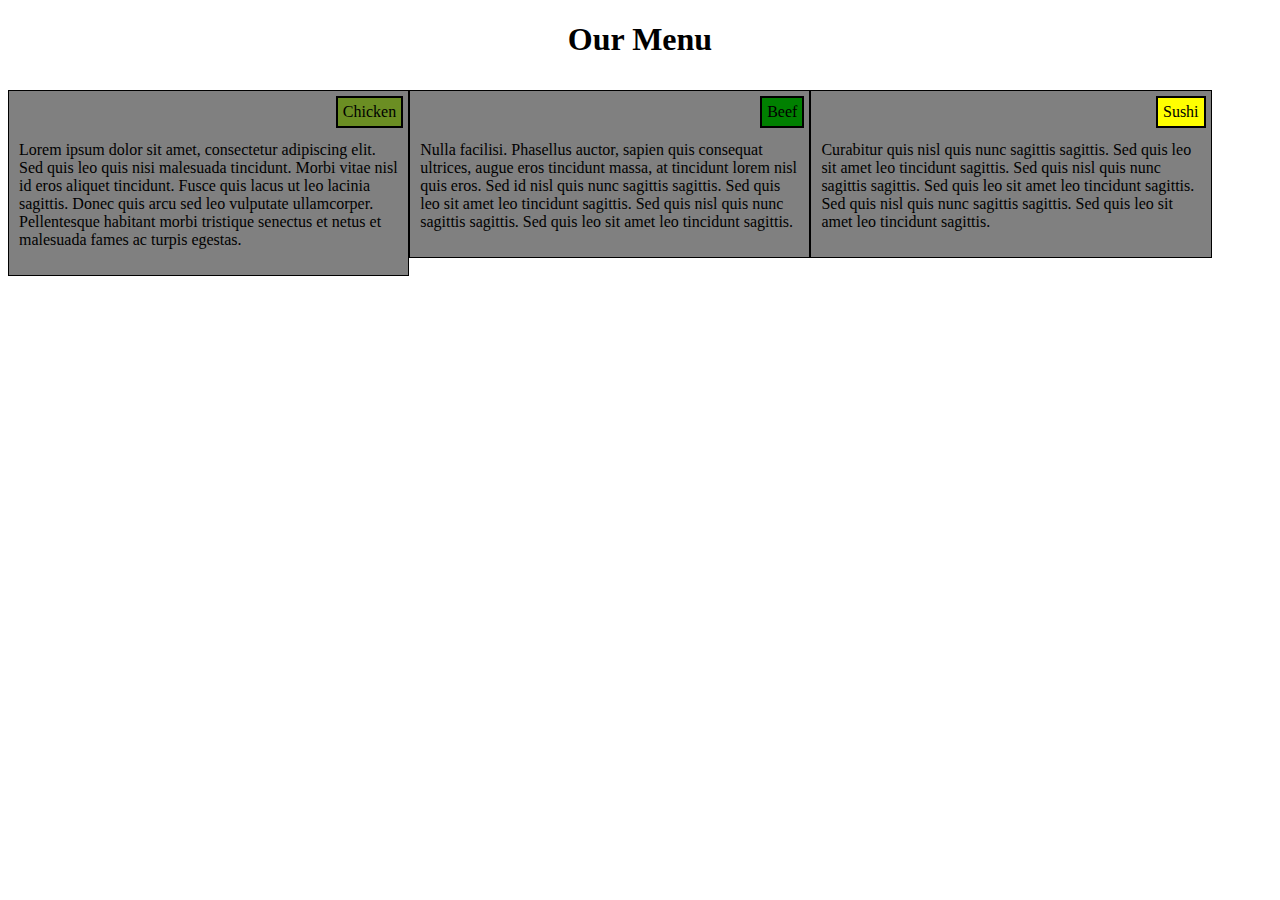
<file: index.html>
﻿<!DOCTYPE html>
<html>
 <head>
    <link rel="stylesheet" type="text/css" href="style.css">
</head>

<body>
    <h1>Our Menu</h1>
    <div class="section" id="section1">
        <div id="t1" class="title">Chicken</div>
        <p>Lorem ipsum dolor sit amet, consectetur adipiscing elit. Sed quis leo quis nisi malesuada tincidunt. Morbi vitae nisl id eros aliquet tincidunt. Fusce quis lacus ut leo lacinia sagittis. Donec quis arcu sed leo vulputate ullamcorper. Pellentesque habitant morbi tristique senectus et netus et malesuada fames ac turpis egestas.</p>
    </div>
    <div class="section" id="section2">
        <div id="t2"  class="title">Beef</div>
        <p>Nulla facilisi. Phasellus auctor, sapien quis consequat ultrices, augue eros tincidunt massa, at tincidunt lorem nisl quis eros. Sed id nisl quis nunc sagittis sagittis. Sed quis leo sit amet leo tincidunt sagittis. Sed quis nisl quis nunc sagittis sagittis. Sed quis leo sit amet leo tincidunt sagittis.</p>
    </div>
    <div class="section" id="section3">
        <div id="t3" class="title">Sushi</div>
        <p>Curabitur quis nisl quis nunc sagittis sagittis. Sed quis leo sit amet leo tincidunt sagittis. Sed quis nisl quis nunc sagittis sagittis. Sed quis leo sit amet leo tincidunt sagittis. Sed quis nisl quis nunc sagittis sagittis. Sed quis leo sit amet leo tincidunt sagittis.</p>
    </div>
</body>
</html>
</file>
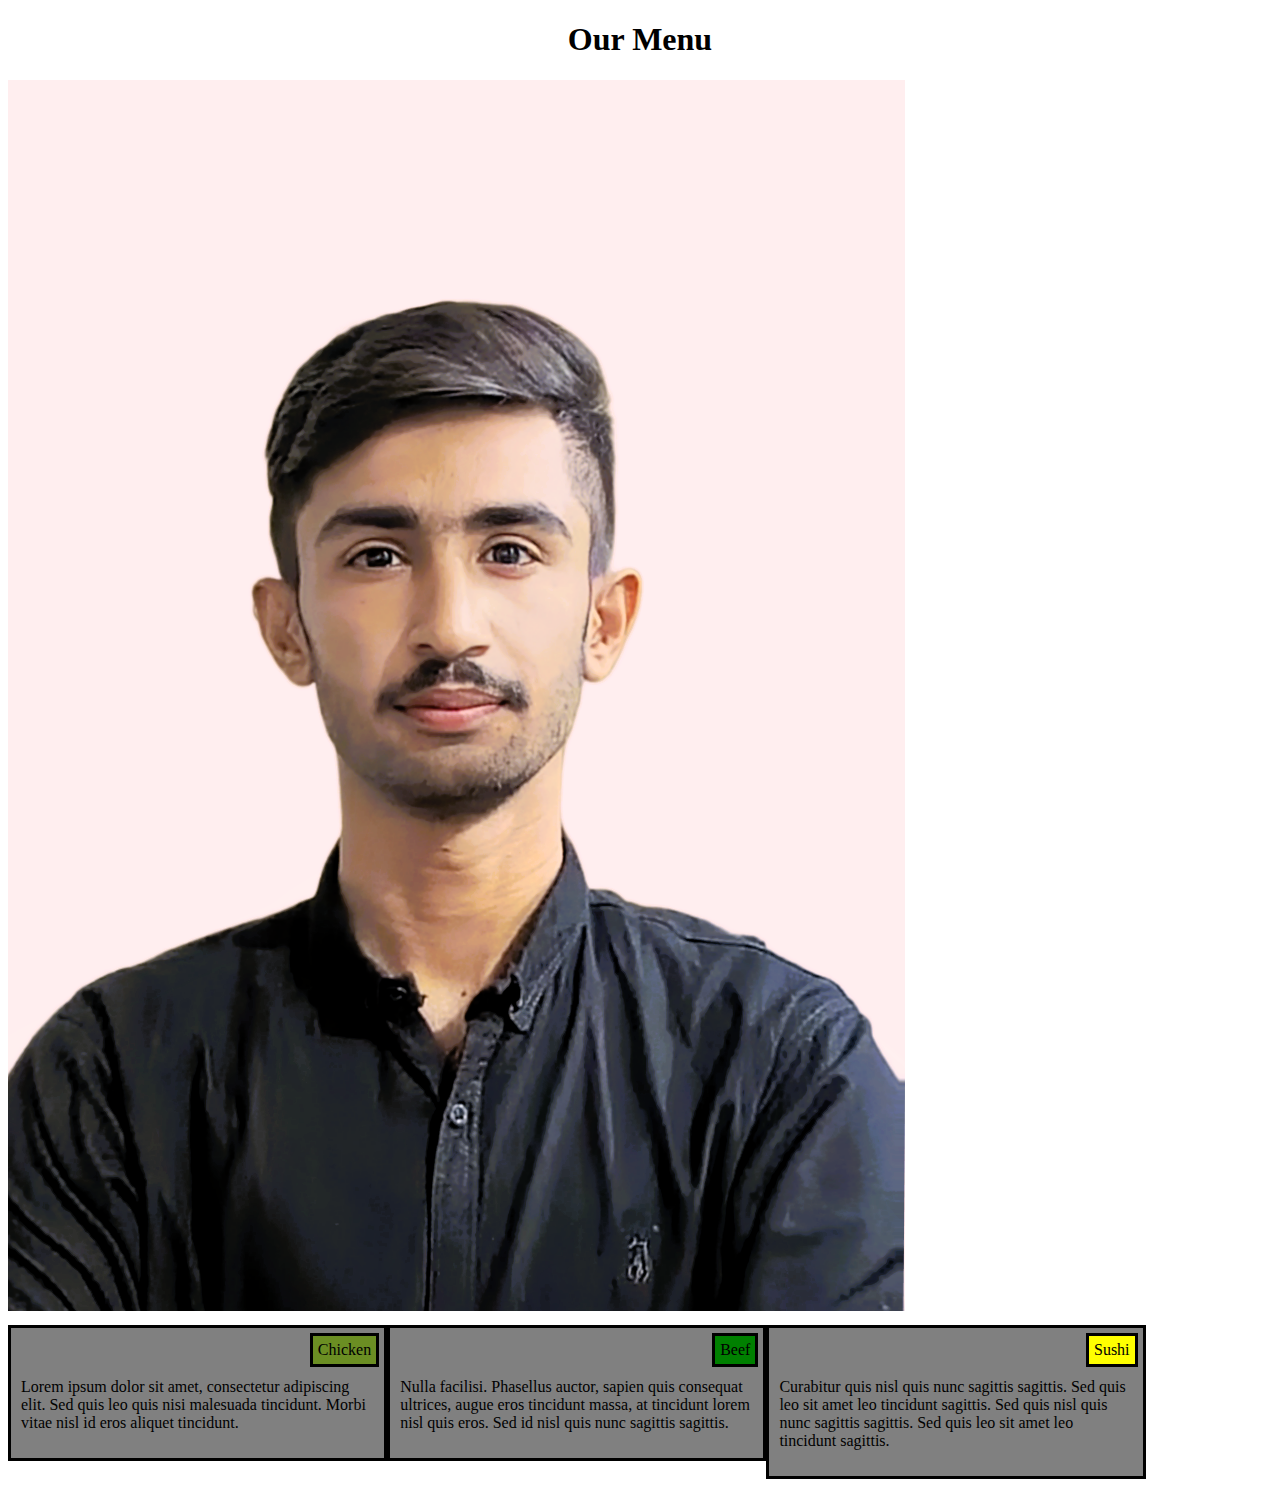
<file: doc.html>
<!DOCTYPE html>
<html>
 <head>
    <title>module assignmnet</title>
    </head>
         
        <style>
        * {
          font-family:cursive;
            box-sizing: border-box; 
            
        }
        h1 {
           
            text-align: center; 
        }
        /*  on mobile interface */
        .section {
            width: 90%; 
            border:solid;
            background-color:  gray; 
            order: 1px solid black;
            position: relative;
            padding: 10px; 
            margin: 10px auto;  
        }

         #t1,#t2,#t3 {
            position: absolute;
            top: 0; 
            right: 0; 
           
            border: 3px solid black;
              font-family:fantasy;
            padding: 5px; 
            margin: 5px; 
          
        }
#t1 { 
   background-color: olivedrab ;            
        }
#t2 { 
  
            background-color: green; 
}
#t3 {
            background-color: yellow; 
          
        }

        .section p {
            margin-top: 40px; 
        }

        /* ON tablet  interface */
        @media (min-width: 768px) and (max-width: 991px) {
            .section {
                width: 45%; 
                float: left; 
            }
            #section3 {
                width: 90%;
                clear: both; 
            }
        }

        /* on desktop interface */
        @media (min-width: 992px) {
            .section {
                width: 30%; 
                float: left; 
            }
        }
            </style>
</head>

<body>
    <h1>Our Menu</h1>
 <img src="cv pic.png" alt="CV picture">

    <div class="section" id="section1">
        <div id="t1" class="title">Chicken</div>
        <p>Lorem ipsum dolor sit amet, consectetur adipiscing elit. Sed quis leo quis nisi malesuada tincidunt. Morbi vitae nisl id eros aliquet tincidunt. </p>
    </div>
    <div class="section" id="section2">
        <div id="t2"  class="title">Beef</div>
        <p>Nulla facilisi. Phasellus auctor, sapien quis consequat ultrices, augue eros tincidunt massa, at tincidunt lorem nisl quis eros. Sed id nisl quis nunc sagittis sagittis. </p>
    </div>
    <div class="section" id="section3">
        <div id="t3" class="title">Sushi</div>
        <p>Curabitur quis nisl quis nunc sagittis sagittis. Sed quis leo sit amet leo tincidunt sagittis. Sed quis nisl quis nunc sagittis sagittis. Sed quis leo sit amet leo tincidunt sagittis.</p>
    </div>
</body>
</html>
</file>
<file: style.css>
﻿ 
        <style>
        * {
          font-family:cursive;
            box-sizing: border-box;  
        }
        h1 {
           
            text-align: center; 
        }
        /*  on mobile interface */
        .section {
            width: 90%; 
            background-color:  gray; 
            border: 1px solid black;
            position: relative;
            padding: 10px; 
            margin: 10px auto;  
        }

         #t1,#t2,#t3 {
            position: absolute;
            top: 0; 
            right: 0; 
           
            border: 2px solid black;
              font-family:fantasy;
            padding: 5px; 
            margin: 5px; 
          
        }
#t1 { 
   background-color: olivedrab ;            
        }
#t2 { 
  
            background-color: green; 
}
#t3 {
            background-color: yellow; 
          
        }

        .section p {
            margin-top: 40px; 
        }

        /* ON tablet  interface */
        @media (min-width: 768px) and (max-width: 991px) {
            .section {
                width: 45%; 
                float: left; 
            }
            #section3 {
                width: 90%;
                clear: both; 
            }
        }

        /* on desktop interface */
        @media (min-width: 992px) {
            .section {
                width: 30%; 
                float: left; 
            }
        }
            </style>
</file>
